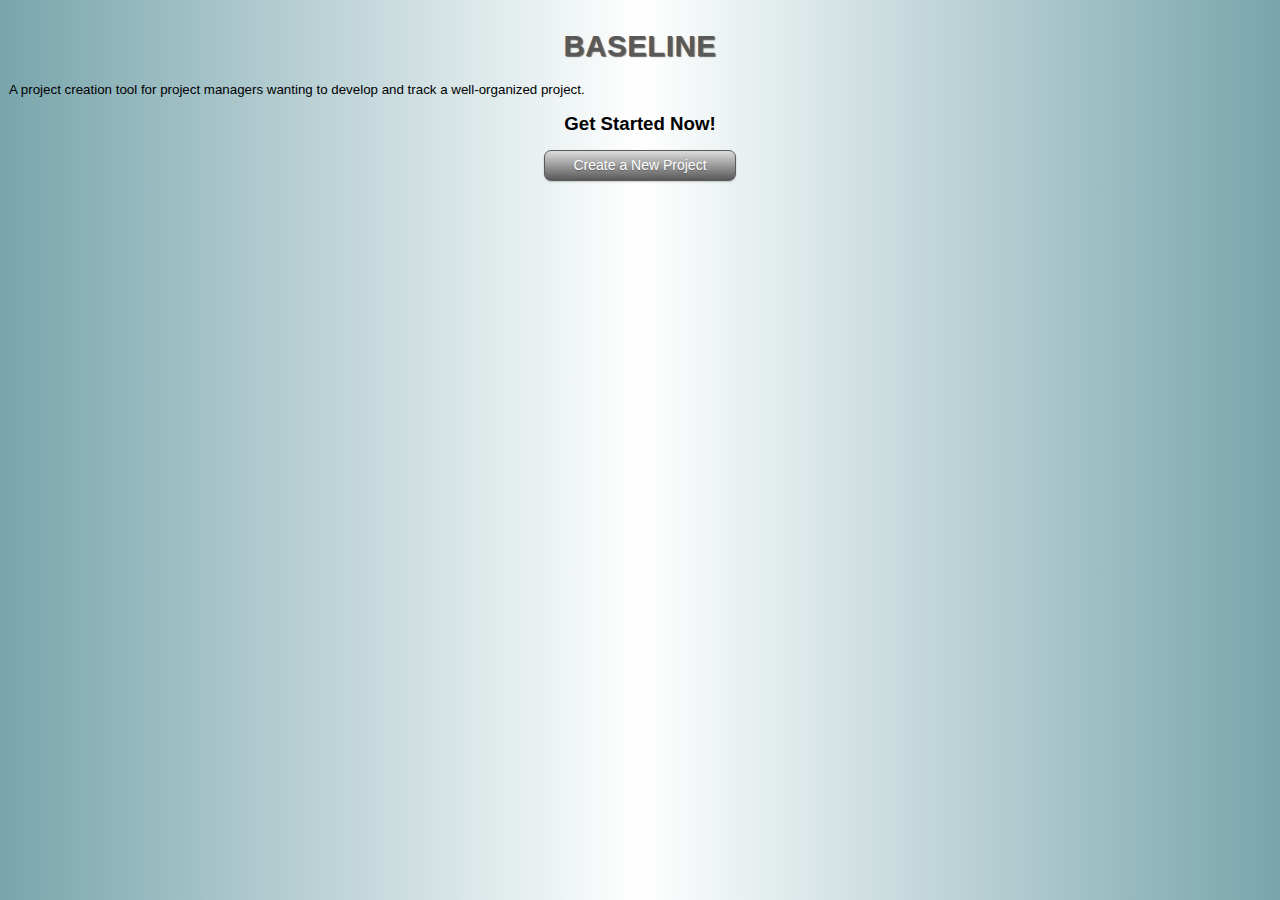
<file: index.html>
<!doctype html>
<!-- Project Name: BaseLine -->
<!-- Name: Justin M. Rowe -->
<!-- Term Number: VFW 1207 -->
<!-- Project: 3 -->
<html>
	<head>
		<meta charset="utf-8" />
		<meta name="description" content="Simple Project Management Schedule Tool" />
		<meta name="keywords" content="Project Management, organizational, tool" />
		<meta name="robots" content="nofollow" />
		<meta name="viewport" content="user-scalable=no, width=device-width" />
		<meta name="viewport" content="target-densitydpi=device-dpi" />
		<meta name="HandheldFriendly" content="True" />
		<meta name="MobileOptimized" content"320" />
		<title>BaseLine</title>
		<link href="css/styles.css" type="text/css" rel="stylesheet" />
	</head>
	<body>
		<h1>BaseLine</h1>
		<p>A project creation tool for project managers wanting to develop and track a well-organized project.</p>
		<center><h2>Get Started Now!</h2></center>
		<center><a href="newProject/additem.html" class="gray button">Create a New Project</a></center>
	</body>
</html>
</file>
<file: css/styles.css>
/*
Name: Justin M. Rowe
Course: Visual Frameworks 1207 (VFW)
Assignment: Project 3
Full Sail University
*/

body {
	background-image: -moz-linear-gradient(left, rgb(120,165,172), white, rgb(120,165,172));
	background: -webkit-linear-gradient(left, rgb(120,165,172), white, rgb(120,165,172));
	background-color: #78a5ac;
	padding: 1px;
}

h1 {
	font-family: Verdana, Geneva, sans-serif;
	font-size: 22pt;
	color: rgb(89,89,89);
	text-align: center;
	text-transform: uppercase;
	letter-spacing: 0.02em;
	text-shadow: 1px 1px 1px #666666;	
}

p, a {
	font-family: Helvetica, Arial, sans-serif;
	font-size: 10pt;
}

h2 {
	font-family: Helvetica, Arial, sans-serif;
	font-size: 14pt;
}

.button {
	display: inline-block;
	outline: none;
	cursor: pointer;
	text-align: center;
	text-decoration: none;
	font: 14px/100% Arial, Helvetica, sans-serif;
	padding: .5em 2em .55em;
	text-shadow: 0 1px 1px rgba(0,0,0,.3);
	-webkit-border-radius: .5em; 
	-moz-border-radius: .5em;
	border-radius: .5em;
	-webkit-box-shadow: 0 1px 2px rgba(0,0,0,.2);
	-moz-box-shadow: 0 1px 2px rgba(0,0,0,.2);
	box-shadow: 0 1px 2px rgba(0,0,0,.2);
}

.gray {
	color: #ffffff;
	border: solid 1px #595959;
	background: #dcdcdc;
	background: -webkit-gradient(linear, left top, left bottom, from(#dcdcdc), to(#595959));
	background: -moz-linear-gradient(top,  #dcdcdc,  #595959);
}
</file>
